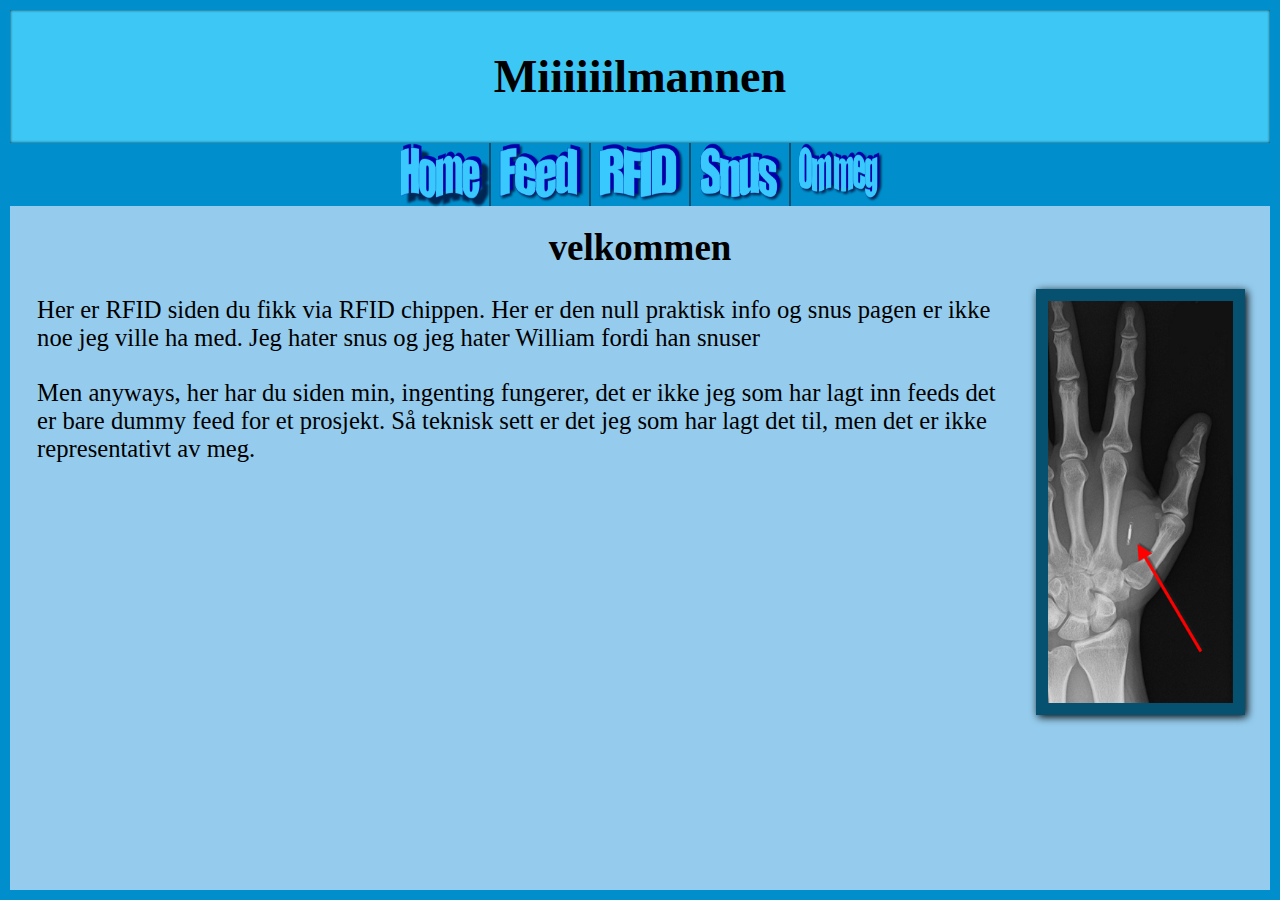
<file: index.html>
<!DOCTYPE html>
<html>
    <head>
        <title>Adran Milmann Home</title>
        <meta name="viewport" content="width=device-width, user-scalable=no">
        <link rel="stylesheet" type="text/css" href="roger.css">
        <style>

        </style>
    </head>

    <body>
        <div id="inner">
            <h1>Miiiiiilmannen</h1>
            <nav id="navigationBar">
                <ul>
                    <li><a href="index.html"><img src="tab_icons/Home.png" alt="Home" style="filter: drop-shadow(7px 7px 1px rgb(0, 39, 84));"></a></li>
                    <li><a href="feed.html"><img src="tab_icons/Feed.png" alt="Feed"></a></li>
                    <li><a href="RFID.html"><img src="tab_icons/RFID.png" alt="RFID"></a></li>
                    <li><a href="snus.html"><img src="tab_icons/Snus.png" alt="Snus"></a></li>
                    <li style="border-right: 0px;"><a href="ommeg.html"><img src="tab_icons/Om meg.png" alt="Om meg"></a></li>
                </ul>
            </nav>
            <h2>velkommen</h2>
            <img src="bilder/x-ray.png" alt="Hovda" class="framedimage">
            <p>Her er RFID siden du fikk via RFID chippen. Her er den null praktisk info og snus pagen er ikke noe jeg ville ha med. Jeg hater snus og jeg hater William fordi han snuser</p>
            <p>Men anyways, her har du siden min, ingenting fungerer, det er ikke jeg som har lagt inn feeds det er bare dummy feed for et prosjekt. Så teknisk sett er det jeg som har lagt det til, men det er ikke representativt av meg.</p>
            <div class="bottom"></div>
        </div>
    <footer></footer>
    </body>
</html>
</file>
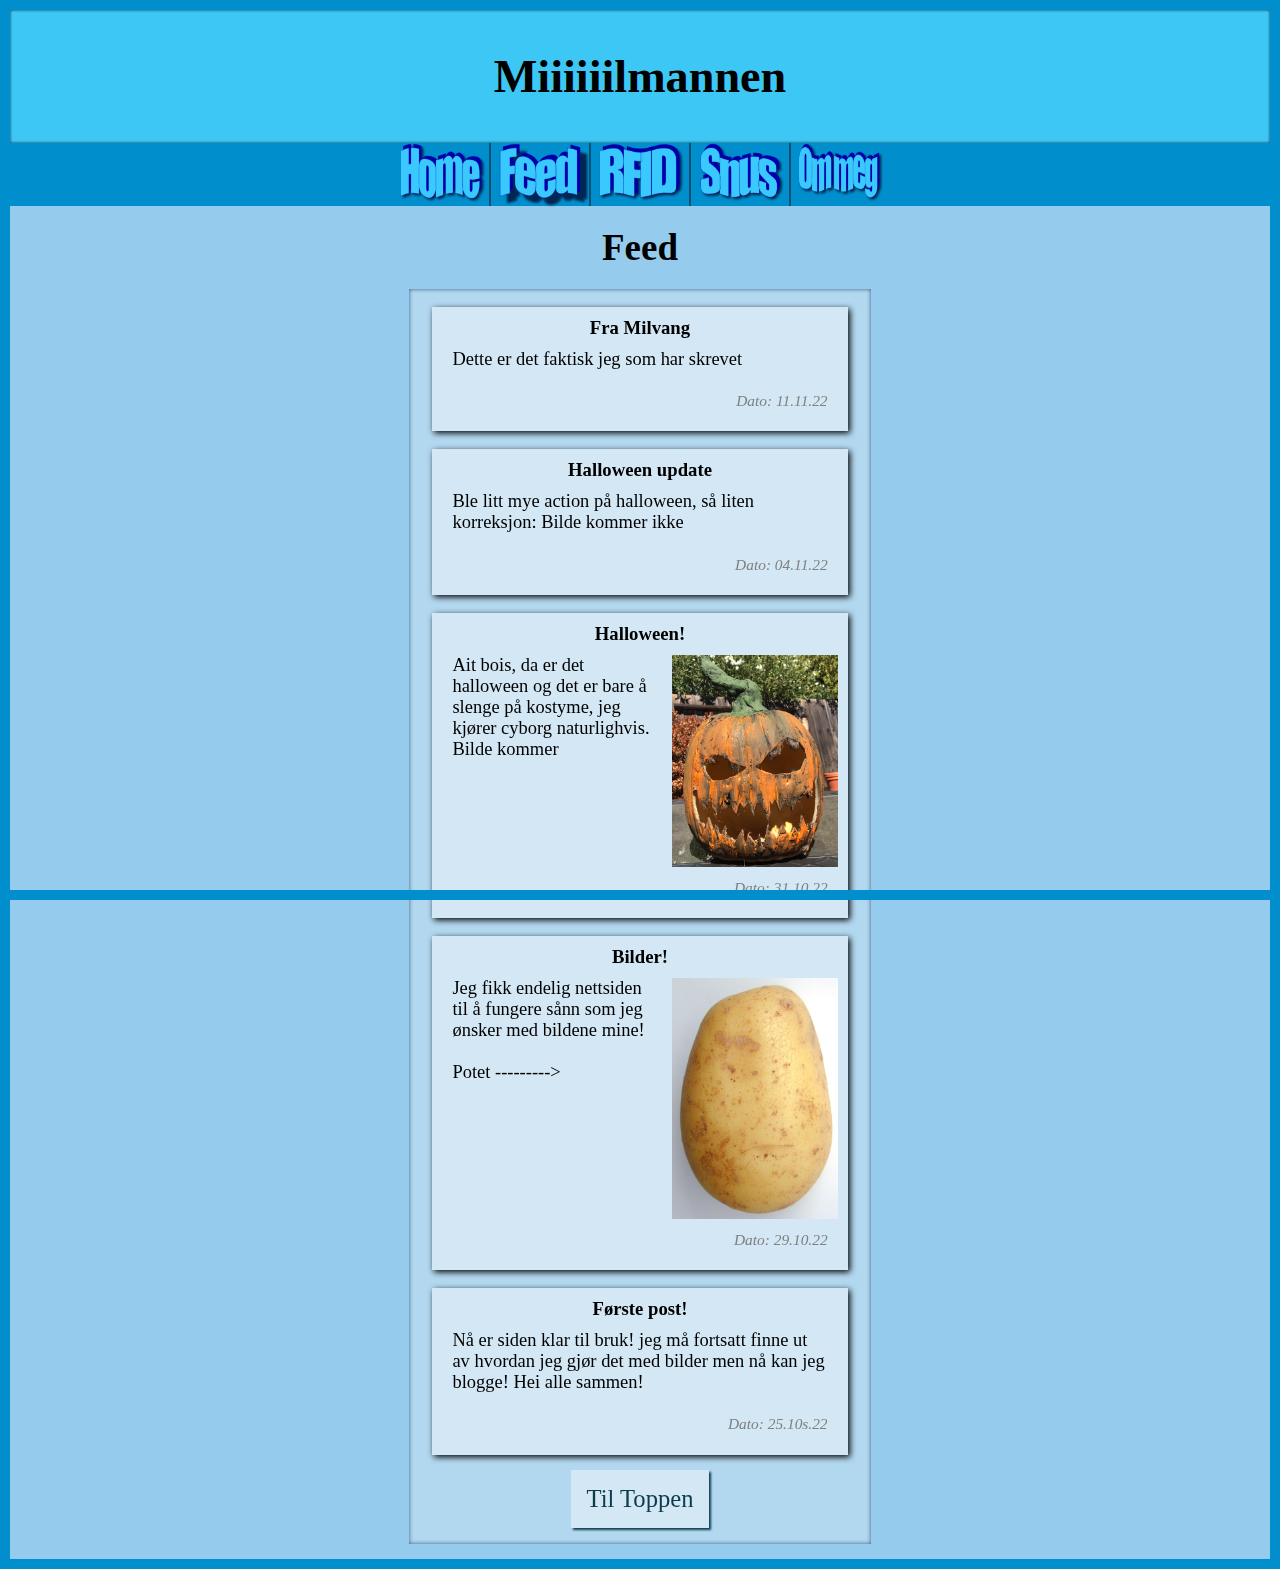
<file: feed.html>
<!DOCTYPE html>
<html>
    <head>
        <title>Roger Hovda Home</title>
        <meta name="viewport"
            content="width=device-width, user-scalable=no">
        <link rel="stylesheet" type="text/css" href="roger.css">
        <style>
            /* || totop */
            #totop {
                text-align: center;
                margin: calc(1vw + 2vh);
            }

            #totop a {
                text-decoration: none;
                color: rgb(12, 60, 76);
                background-color: #d3e7f4;
                padding: calc(0.5vw + 1vh);
                filter: drop-shadow(2px 2px 1px);
            }

            #totop a:hover {
                filter: drop-shadow(1px 1px 2px);
            }

            /* || feed */

            #feed {
                overflow: auto;
                position: relative;
                width: calc(15vw + 30vh);
                margin: 0 auto;
                margin-bottom: 15px;
                background-color: #b2d8f0;
                box-shadow: inset 0px 0px 4px rgb(0, 39, 84, 0.7)
            }

            .feed_item {
                overflow: auto;
                width: 90%;
                margin: 18px auto;
                background-color: #d3e7f4;
                filter: drop-shadow(2px 2px 3px);
            }

            .feed_item h3 {
                text-align: center;
                margin-top: 10px;
            }

            .feed_item p {
                margin-top: 10px;
                font-size: calc(0.6vw + 1.2vh);
            }

            .feed_item img {
                float: right;
                margin: 10px;
                max-width: 40%;
            }

            .dato {
                text-align: right;
                clear: right;
                bottom: 0;
            }

            .dato em {
                font-size: calc(0.5vw + 1vh);
                color: gray;
            }

        </style>
    </head>

    <body>
        <div id="inner">
            <h1>Miiiiiilmannen</h1>
            <nav id="navigationBar">
                <ul>
                    <li><a href="index.html"><img src="tab_icons/Home.png"
                                alt="Home"></a></li>
                    <li><a href="feed.html"><img src="tab_icons/Feed.png"
                                alt="Feed" style="filter: drop-shadow(7px 7px 1px rgb(0, 39, 84));"></a></li>
                    <li><a href="RFID.html"><img src="tab_icons/RFID.png"
                                alt="RFID"></a></li>
                    <li><a href="snus.html"><img src="tab_icons/Snus.png"
                                alt="Snus"></a></li>
                    <li style="border-right: 0px;"><a
                            href="ommeg.html"><img src="tab_icons/Om meg.png"
                                alt="Om meg"></a></li>
                </ul>
            </nav>
            <h2 id="top">Feed</h2>
            <div id="feed">
                <div class="feed_item">
                    <h3>Fra Milvang</h3>
                    <p>Dette er det faktisk jeg som har skrevet</p>
                    <p class="dato"><em>Dato: 11.11.22</em></p>
                </div>
                <div class="feed_item">
                    <h3>Halloween update</h3>
                    <p>Ble litt mye action på halloween, så liten korreksjon:
                        Bilde kommer ikke</p>
                    <p class="dato"><em>Dato: 04.11.22</em></p>
                </div>
                <div class="feed_item">
                    <h3>Halloween!</h3>
                    <img src="feed_content/carved_pumpkin.png"
                        alt="carved_pumpkin">
                    <p>Ait bois, da er det halloween og det er bare å slenge på
                        kostyme, jeg kjører cyborg naturlighvis. Bilde kommer</p>
                    <p class="dato"><em>Dato: 31.10.22</em></p>
                </div>
                <div class="feed_item">
                    <h3>Bilder!</h3>
                    <img src="feed_content/potet.jpeg" alt="">
                    <p>Jeg fikk endelig nettsiden til å fungere sånn som jeg
                        ønsker med
                        bildene mine! <br><br> Potet ---------></p>
                    <p class="dato"><em>Dato: 29.10.22</em></p>
                </div>
                <div class="feed_item">
                    <h3>Første post!</h3>
                    <p>Nå er siden klar til bruk! jeg må fortsatt finne ut av
                        hvordan jeg
                        gjør det med bilder men nå kan jeg blogge! Hei alle
                        sammen!</p>
                    <p class="dato"><em>Dato: 25.10s.22</em></p>
                </div>
                <p id="totop"><a href="#top">Til Toppen</a></p>
            </div>
            <div id="bottom"></div>
        </div>
    <footer></footer>
    </body>
</html>
</file>
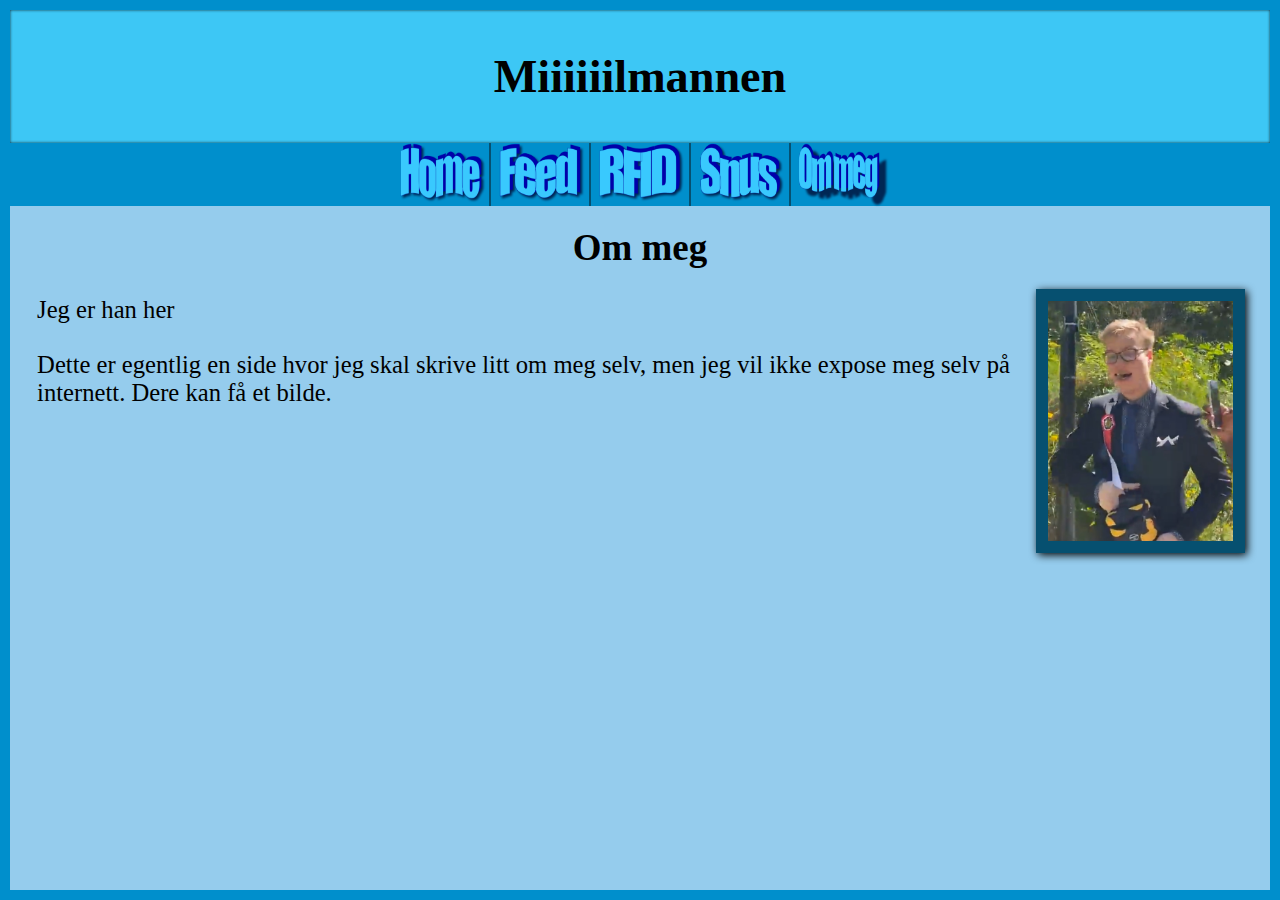
<file: ommeg.html>
<!DOCTYPE html>
<html>
    <head>
        <title>Adran Milmann Home</title>
        <meta name="viewport"
            content="width=device-width, user-scalable=no">
        <link rel="stylesheet" type="text/css" href="roger.css">
        <style>

        </style>
    </head>

    <body>
        <div id="inner">
            <h1>Miiiiiilmannen</h1>
            <nav id="navigationBar">
                <ul>
                    <li><a href="index.html"><img src="tab_icons/Home.png"
                                alt="Home"></a>
                    </li>
                    <li><a href="feed.html"><img src="tab_icons/Feed.png"
                                alt="Feed"></a></li>
                    <li><a href="RFID.html"><img src="tab_icons/RFID.png"
                                alt="RFID"></a></li>
                    <li><a href="snus.html"><img src="tab_icons/Snus.png"
                                alt="Snus" ></a></li>
                    <li style="border-right: 0px;"><a href="ommeg.html"><img
                                src="tab_icons/Om meg.png" alt="Om meg" style="filter: drop-shadow(7px 7px 1px rgb(0, 39, 84));"></a>
                    </li>
                </ul>
            </nav>
            <h2>Om meg</h2>
            <img src="bilder/AdrianIDress.jpg" alt="VeryHighQualityImage" class="framedimage">
            <p>Jeg er han her</p>
            <p>
                Dette er egentlig en side hvor jeg skal skrive litt om meg selv, men jeg vil ikke expose meg selv på internett. Dere kan få et bilde.
            </p>
            <div class="bottom"></div>
        </div>
        <footer></footer>
    </body>
</html>
</file>
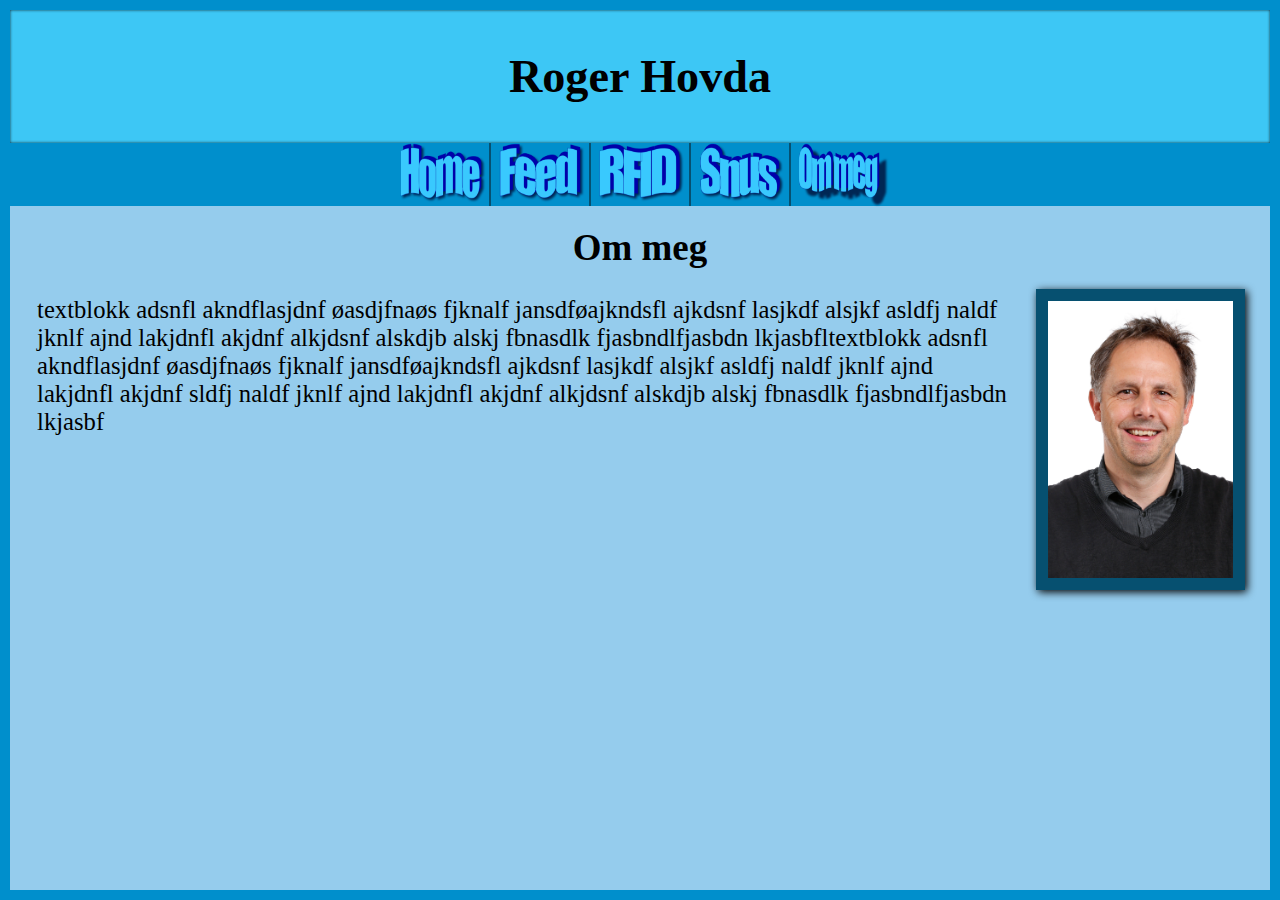
<file: rabalder.html>
<!DOCTYPE html>
<html>
    <head>
        <title>Roger Hovda Home</title>
        <meta name="viewport"
            content="width=device-width, user-scalable=no">
        <link rel="stylesheet" type="text/css" href="roger.css">
        <style>

        </style>
    </head>

    <body>
        <div id="inner">
            <h1>Roger Hovda</h1>
            <nav id="navigationBar">
                <ul>
                    <li><a href="index.html"><img src="tab_icons/Home.png"
                                alt="Home"></a>
                    </li>
                    <li><a href="feed.html"><img src="tab_icons/Feed.png"
                                alt="Feed"></a></li>
                    <li><a href="RFID.html"><img src="tab_icons/RFID.png"
                                alt="RFID"></a></li>
                    <li><a href="snus.html"><img src="tab_icons/Snus.png"
                                alt="Snus" ></a></li>
                    <li style="border-right: 0px;"><a href="ommeg.html"><img
                                src="tab_icons/Om meg.png" alt="Om meg" style="filter: drop-shadow(7px 7px 1px rgb(0, 39, 84));"></a>
                    </li>
                </ul>
            </nav>
            <h2>Om meg</h2>
            <img src="bilder/hovda.jpg" alt="Hovda" class="framedimage">
            <p>textblokk adsnfl akndflasjdnf øasdjfnaøs fjknalf
                jansdføajkndsfl ajkdsnf lasjkdf alsjkf asldfj naldf jknlf ajnd
                lakjdnfl akjdnf alkjdsnf alskdjb alskj fbnasdlk
                fjasbndlfjasbdn lkjasbfltextblokk adsnfl akndflasjdnf
                øasdjfnaøs fjknalf jansdføajkndsfl
                ajkdsnf lasjkdf alsjkf asldfj naldf jknlf ajnd lakjdnfl akjdnf
                sldfj naldf jknlf ajnd lakjdnfl akjdnf
                alkjdsnf alskdjb alskj fbnasdlk fjasbndlfjasbdn lkjasbf</p>
            <div class="bottom"></div>
        </div>
        <footer></footer>
    </body>
</html>
</file>
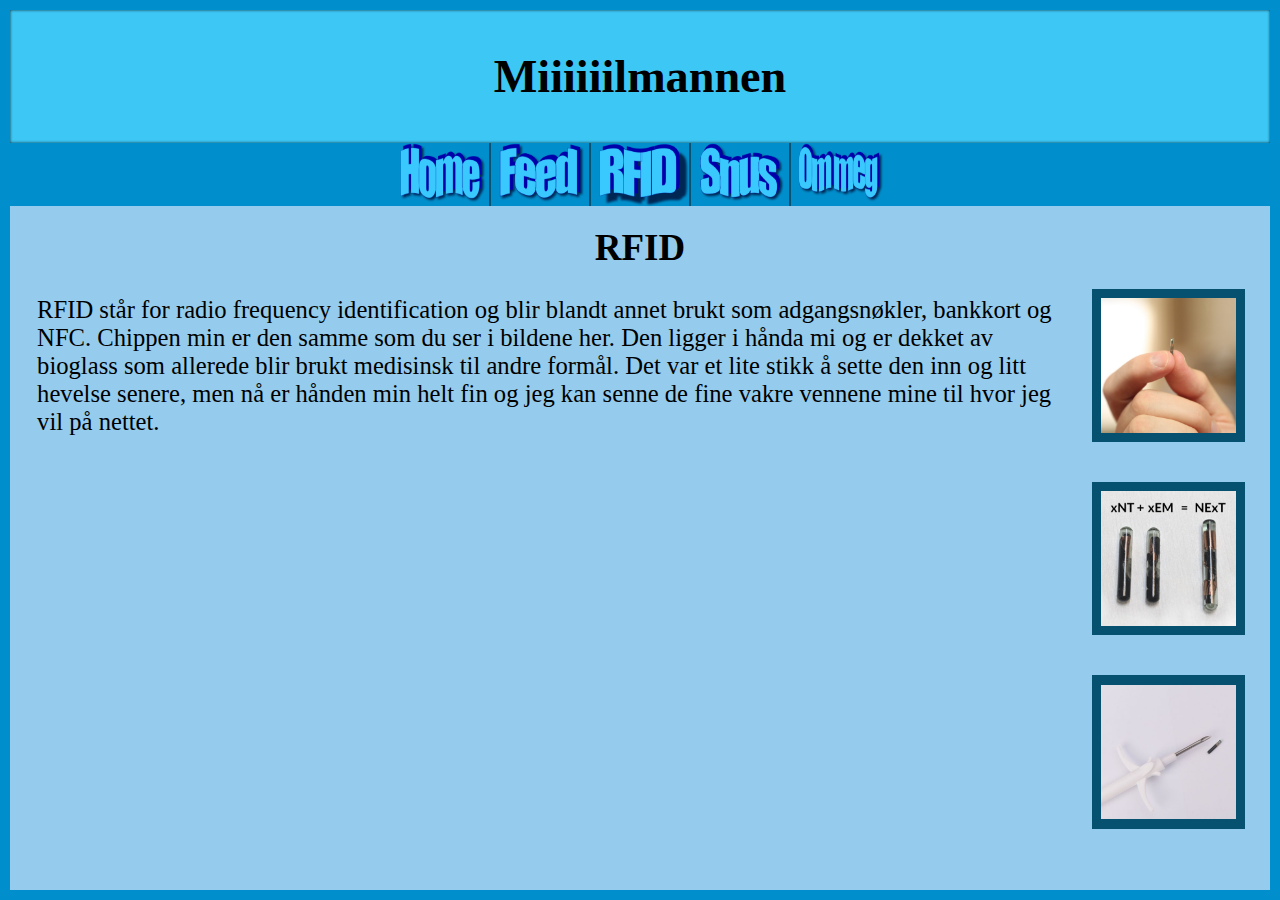
<file: RFID.html>
<!DOCTYPE html>
<html>
<head>
    <title>MIIIIIIIIlmannen</title>
    <meta name="viewport"
        content="width=device-width, user-scalable=no">
    <link rel="stylesheet" type="text/css" href="roger.css">
    <style>
        #RFID_stack {
            display: flex;
            flex-direction: column;
            justify-content: space-between;
            float: right;
            margin: 0 calc(0.8vw + 1.6vh); 
            margin-bottom: calc(0.8vw + 1.6vh);
            height: 60vh;
        }

        #RFID_stack img {
            background-color: #065070;
            padding: calc(0.3vw + 0.6vh);
            width: calc(3.5vw + 10vh);
        }
    </style>
</head>

<body>
    <div id="inner">
        <h1>Miiiiiilmannen</h1>
        <nav id="navigationBar">
            <ul>
                <li><a href="index.html"><img src="tab_icons/Home.png"
                            alt="Home"></a></li>
                <li><a href="feed.html"><img src="tab_icons/Feed.png"
                            alt="Feed"></a></li>
                <li><a href="RFID.html"><img src="tab_icons/RFID.png"
                            alt="RFID" style="filter: drop-shadow(7px 7px 1px rgb(0, 39, 84));"></a></li>
                <li><a href="snus.html"><img src="tab_icons/Snus.png"
                            alt="Snus"></a></li>
                <li style="border-right: 0px;"><a
                        href="ommeg.html"><img src="tab_icons/Om meg.png"
                            alt="Om meg"></a></li>
            </ul>
        </nav>
        <h2>RFID</h2>
        <div id="RFID_stack">
            <img src="bilder/x-series_hand.png" alt="Hovda" width="100">
            <img src="bilder/NExT.jpg" alt="Hovda" width="100">
            <img src="bilder/Syringe.jpg" alt="Hovda" width="100">
        </div>
        <p>
            RFID står for radio frequency identification og blir blandt annet
            brukt som adgangsnøkler, bankkort og NFC. Chippen min er den samme
            som du ser i bildene her. Den ligger i hånda mi og er dekket av
            bioglass som allerede blir brukt medisinsk til andre formål.
            Det var et lite stikk å sette den inn og litt hevelse senere, men
            nå er hånden min helt fin og jeg kan senne de fine vakre vennene
            mine til hvor jeg vil på nettet.
        </p>
        <div id="bottom"></div>
    </div>
    <footer></footer>
</body>
</html>
</file>
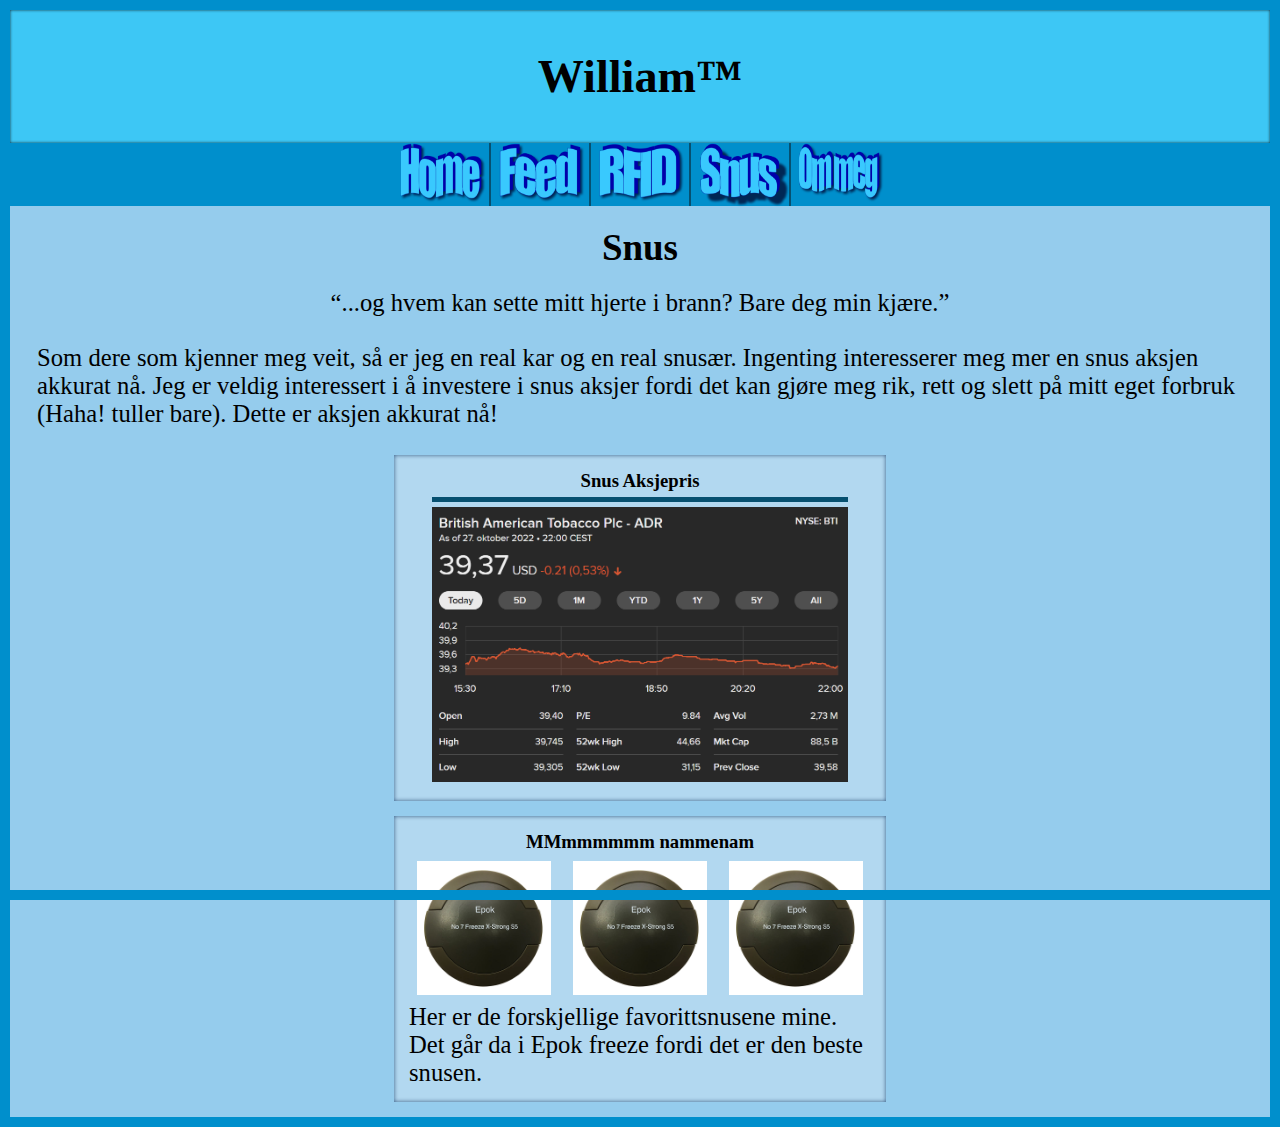
<file: snus.html>
<!DOCTYPE html>
<html>
    <head>
        <title>Adran Milmann Home</title>
        <meta name="viewport"
            content="width=device-width, user-scalable=no">
        <link rel="stylesheet" type="text/css" href="roger.css">
        <style>
            #snus_container {
                text-align: center;
                width: calc(15vw + 30vh);
                margin: 0 auto;
                padding: 15px;
                background-color: #b2d8f0;
                box-shadow: inset 0px 0px 4px rgb(0, 39, 84, 0.7)
            }

            #snus_container img {
                width: 90%;
                margin-top: 5px;
                padding-top: 5px;
                border-top: 5px #065070 solid;
            }

            #snus_row {
                display: flex;
                justify-content: space-between;
                margin: 0.5em;
            }

            #snus_row img {
                width: 30%;
            }

            #snus_row_container {
                position: relative;
                width: calc(15vw + 30vh);
                padding: 15px;
                margin: 15px auto;
                margin-top: 15px;
                background-color: #b2d8f0;
                box-shadow: inset 0px 0px 4px rgb(0, 39, 84, 0.7)
            }       

        </style>
    </head>
    
    <body>
        <div id="inner">
            <h1>William™</h1>
            <nav id="navigationBar">
                <ul>
                    <li><a href="index.html"><img src="tab_icons/Home.png"
                                alt="Home"></a></li>
                    <li><a href="feed.html"><img src="tab_icons/Feed.png"
                                alt="Feed"></a></li>
                    <li><a href="RFID.html"><img src="tab_icons/RFID.png"
                                alt="RFID"></a></li>
                    <li><a href="snus.html"><img src="tab_icons/Snus.png"
                                alt="Snus" style="filter: drop-shadow(7px 7px 1px rgb(0, 39, 84));"></a></li>
                    <li style="border-right: 0px;"><a
                            href="ommeg.html"><img src="tab_icons/Om meg.png"
                                alt="Om meg"></a></li>
                </ul>
            </nav>
            <h2>Snus</h2>
            <p style="text-align: center; margin-top: 0;">
                <q>...og hvem kan sette mitt hjerte i brann? Bare deg min
                    kjære.</q>
            </p>
            <p>Som dere som kjenner meg veit, så er jeg en real kar og en real
                snusær. Ingenting interesserer meg mer en snus aksjen akkurat nå.
                Jeg
                er veldig interessert i å investere i snus aksjer fordi det kan
                gjøre
                meg rik, rett og slett på mitt eget forbruk (Haha! tuller bare).
                Dette
                er aksjen akkurat nå!
            </p>
            <div id="snus_container">
                <h3>Snus Aksjepris</h3>
                <img src="bilder/snus_aksje.png" alt="snus_aksje">
            </div>
            <div id="snus_row_container">
                <h3 style="text-align: center;">MMmmmmmm nammenam</h3>
                <div id="snus_row">
                    <img src="bilder/epok_no_7.jpeg" alt="epok7">
                    <img src="bilder/epok_no_7.jpeg" alt="epok7">
                    <img src="bilder/epok_no_7.jpeg" alt="epok7">
                </div>
                <p style="margin-top: 7px; margin: 0px;">
                    Her er de forskjellige favorittsnusene mine. Det går da i Epok
                    freeze fordi det er den beste snusen.
                </p>
            </div>
            <div id="bottom"></div>
        </div>
        <footer></footer>
    </body>
</html>
</file>
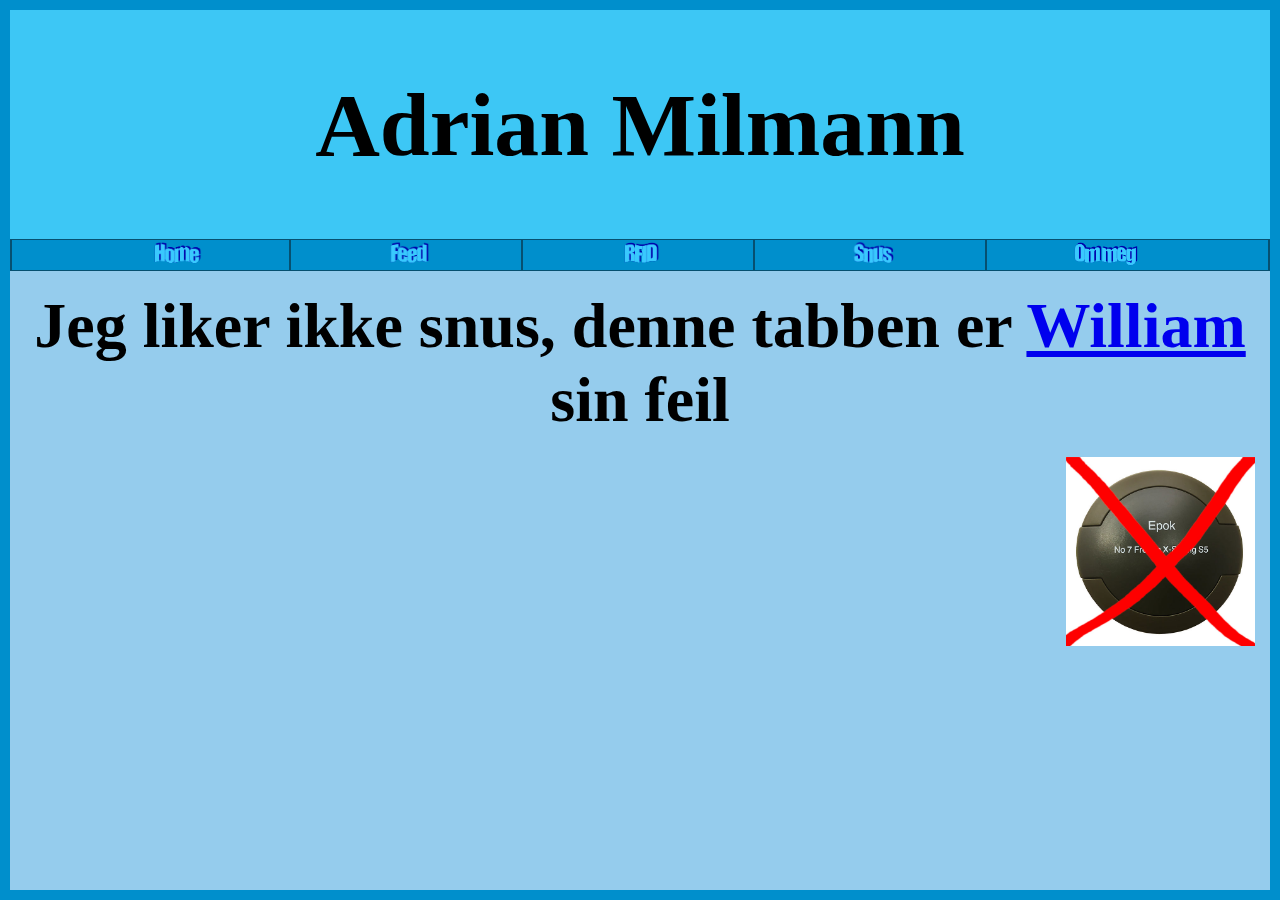
<file: Milvang/snus.html>
<!DOCTYPE html>
<html>
<head>
    <title>Adrian Milmann Home</title>
    <link rel="stylesheet" type="text/css" href="roger.css">
    <style>

    </style>
</head>

<body>
    <div class="outer">
        <div class="inner">
            <h1>Adrian Milmann</h1>
            <nav id="navigationBar">
                <ul>
                    <li><a href="Feed.png"><img src="Home.png"
                                alt="Home"></a></li>
                    <li><a href="Feed.png"><img src="Feed.png"
                                alt="Feed"></a></li>
                    <li><a href="RFID.png"><img src="RFID.png"
                                alt="RFID"></a></li>
                    <li><a href="Snus.png"><img src="Snus.png"
                                alt="Snus"></a></li>
                    <li style="border-right: 0px;"><a
                            href="Om meg.png"><img src="Om meg.png"
                                alt="Om meg"></a></li>
                </ul>
            </nav>
            <h2
                style="text-align: center; margin-top: 20px; margin-bottom: 20px; ">
                Jeg liker ikke snus, denne tabben er <a href="william.png">William</a> sin feil</h2>
            <a href="WEB1100\home.html"><img src="snus buuuu.jpeg" alt="snus buuuu" width="15%"
                style="float: right; margin-right: 15px;"></a>
            <div class="bottom"></div>
        </div>
    </div>
</body>
</html>
</file>
<file: roger.css>
/* || General styles */

* {
	margin: 0;
}

body {
    background-color: #008FCC;
	margin: 10px;
}	

#inner {
	background-color: #95CCED;
	min-height: calc(100vh - 20px);
}

#bottom {
	height:0.1px;
}


h1 {
	text-align: center;
	padding: calc(1vw + 3vh);
	background-color: #3DC7F5;
	font-size: calc(1.5vw + 3vh);
	box-shadow: inset 0px 0px 3px rgba(17, 48, 59, 1);
}

h2 {
	font-size: calc(1.2vw + 2.4vh);
	text-align: center; 
	margin-top: 20px; 
	margin-bottom: 20px;
}

p {
	font-size: calc(0.8vw + 1.6vh);
	margin: 1.1em;
}

footer {
	position: fixed;
	height: 10px;
	left: 0px;
	bottom: 0px;
	background-color: #008FCC;
	width: 100vw;
}

/* || Header and Main Navigation */
#navigationBar ul {
	padding: 0;
	height: 7vh;
	background-color: #008FCC;	
	text-align: center;
	display: flex;
	justify-content: center;
	

}

#navigationBar ul > li {
	display: inline-block;/*removing bullets*/
	/* menu header's items width */
	border-right: 2px #065070 solid;
}

#navigationBar li > a {
	display: inline-block;
	vertical-align: middle;
	height: 100%;
	margin: 0% 8%;
}

#navigationBar ul > li > a > img {
	width: 100%;
	height: 90%;
	filter: drop-shadow(2px 2px 1px rgb(0, 39, 84));
}

#navigationBar ul > li > a:hover > img{
	filter: drop-shadow(6px 6px 1px rgb(0, 39, 84));
}

.framedimage {
	float: right; 
	background-color: #065070; 
	width: calc(6vw + 12vh);
	margin: 0 calc(0.8vw + 1.6vh); 
	margin-bottom: calc(0.8vw + 1.6vh);
	padding: calc(0.4vw + 0.8vh);
	filter:drop-shadow(2px 2px 4px)
}
</file>
<file: Milvang/roger.css>
*   {
margin:0;
padding:0;
}
.outer {
	background-color: #008FCC;
	height: calc(100vh - 20px);
	padding: 10px;
}
.inner {
	background-color: #95CCED;
	height: 100%;
}
.bottom {
	clear: right;
}
h1 {
	text-align: center;
	padding: 5%;
	background-color: #3DC7F5;
	font-size: 7vw;
}
h2 {
	font-size: 5vw;
}
p {
	margin: 15px;
}
#navigationBar {
	position:relative;
	height: 30px;
	width: 100%;
}
#navigationBar ul {
	border-top: 1px #065070 solid;
	border-right: 2px #065070 solid;
	border-left: 2px #065070 solid;
	border-bottom: 1px #065070 solid;
	height: 100%;
	background-color: #008FCC;	
	text-align: center;
	

}
#navigationBar ul > li {
	display: inline-block;/*removing bullets*/
	height: 100%;
	/* menu header's items width */
	width: 18%;
	border-right: 2px #065070 solid;
}
#navigationBar li > a {
	display: block;
	height: 100%;
	width: 100%;
	line-height: 30px;
	text-align: center;
	font-family: 'Arial Narrow Bold', sans-serif;
	font-size: 17px;
	text-decoration: none;/*no underline*/
	background-color: transparent;
	color: rgb(0, 0, 0);
}
#navigationBar ul > li > a > img {
	position:relative;
	max-height: 30px;
}

#navigationBar ul > li > a:hover > img{
	opacity: 60%;
}
</file>
